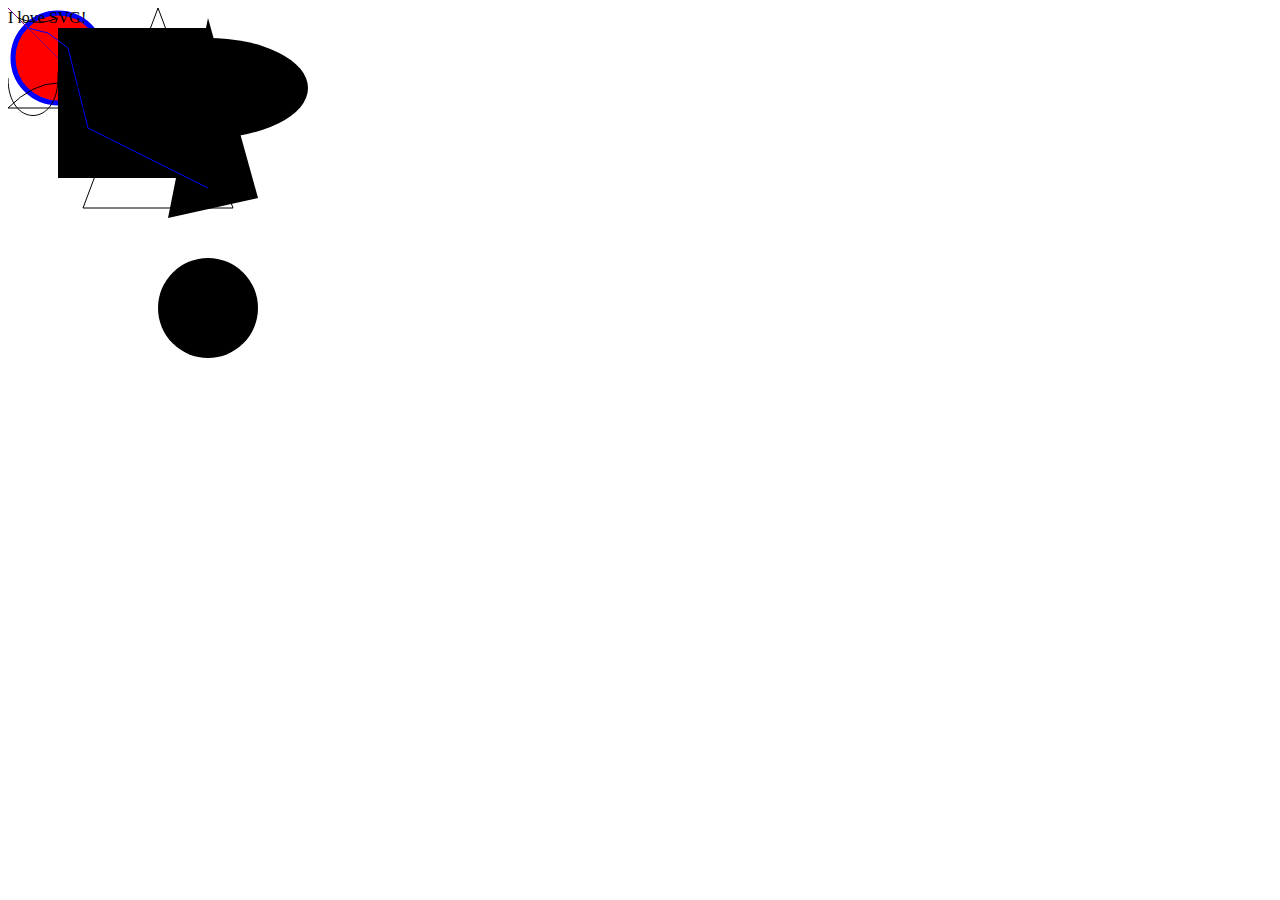
<file: Chapter02/index.html>
<!DOCTYPE html>
<html lang="en" dir="ltr">
    <head>
    </head>
    <body>
        <svg width=800 height=600>
            <circle r=45 cx=50 cy=50 fill=red stroke=blue stroke-width=5></circle>
            <circle r="50" cx="200" cy="300"/>
            <line x1="0" y1="0" x2="100" y2="100"/> <!-- this element won't be visible because it doesn't have a stroke -->
            <line x1="0" y1="0" x2="100" y2="100" stroke="purple"/>
            <rect x="50" y="20" width="150" height="150"/>
            <ellipse cx="200" cy="80" rx="100" ry="50"/>
            <polygon points="200,10 250,190 160,210" />
            <polyline points="20,20 40,25 60,40 80,120 120,140 200,180" stroke="blue" fill="none"/>
            <text x="0" y="15">I love SVG!</text>
            <g transform = "translate(20,30) rotate(45) scale(0.5)"></g>
            <path d="M150 0 L75 200 L225 200 Z" stroke="black" fill="transparent"/>
            <path d="M0 70 C 0 120, 50 120, 50 70 S 100 20, 100 70" stroke="black" fill="transparent"/>
            <path d="M0 100 Q 50 50, 100 100 T 200 100 Z" stroke="black" fill="transparent"/>
            <path d="M10 10 A 50 50 0 0 0 50 10" stroke="black" fill="transparent"/>
        </svg>
    </body>
</html>
</file>
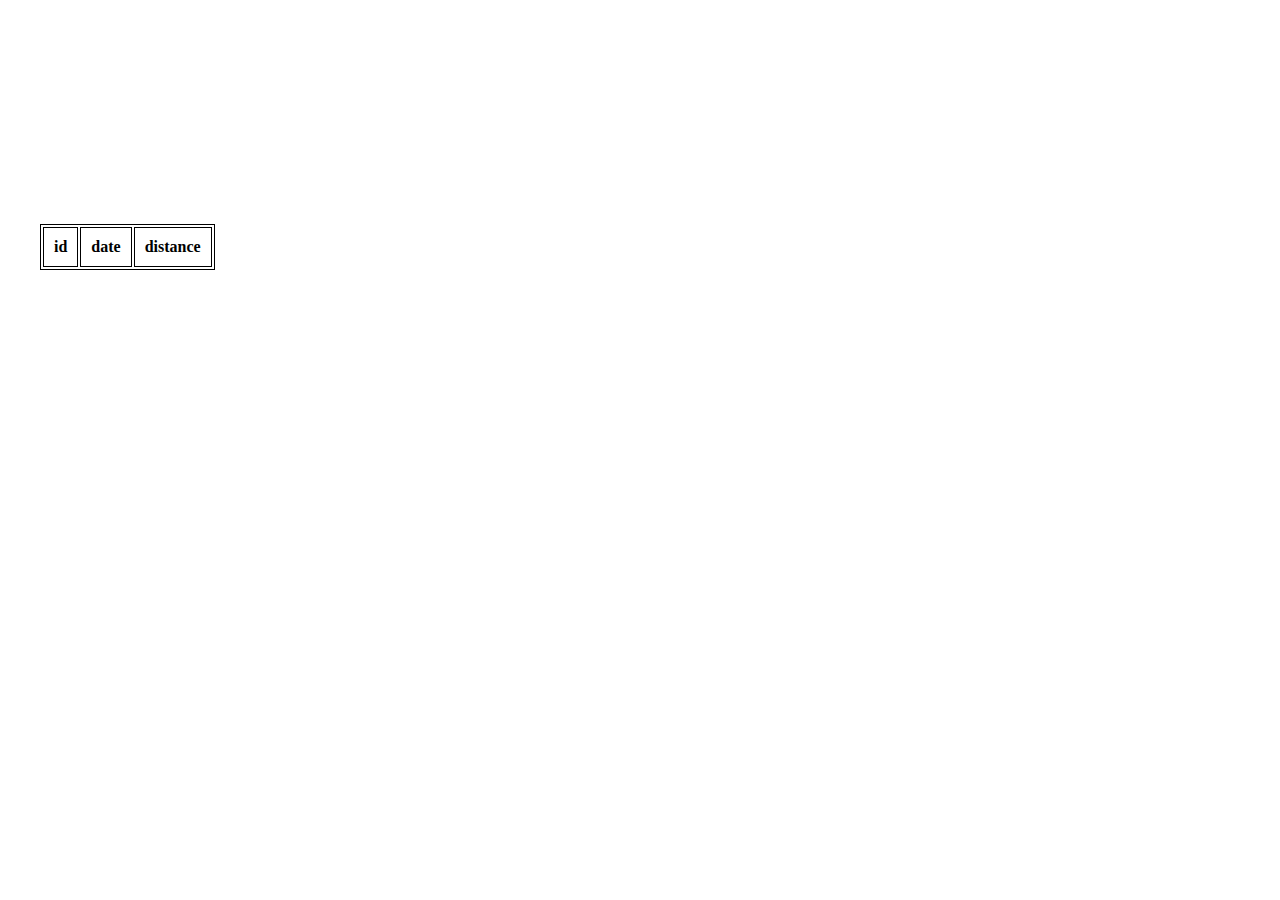
<file: Chapter03/index.html>
<!DOCTYPE html>
<html>
    <head>
        <meta charset="utf-8">
        <title></title>
        <link rel="stylesheet" href="app.css">
    </head>
    <body>
        <!--  container for axes-->
        <svg id="container">
            <!--  inner svg for clipping circles-->
            <svg>
                <!--  group to contain circles for zooming/panning -->
                <g id="points"></g>
            </svg>
        </svg>
        <!--  table for displaying data -->
        <table>
            <thead>
                <tr>
                    <th>id</th>
                    <th>date</th>
                    <th>distance</th>
                </tr>
            </thead>
            <tbody>
            </tbody>
        </table>
        <!--  put scripts at bottom to ensure DOM loads before scripts begin processing it -->
        <script src="https://d3js.org/d3.v5.min.js"></script>
        <script src="app.js" charset="utf-8"></script>
    </body>
</html>
</file>
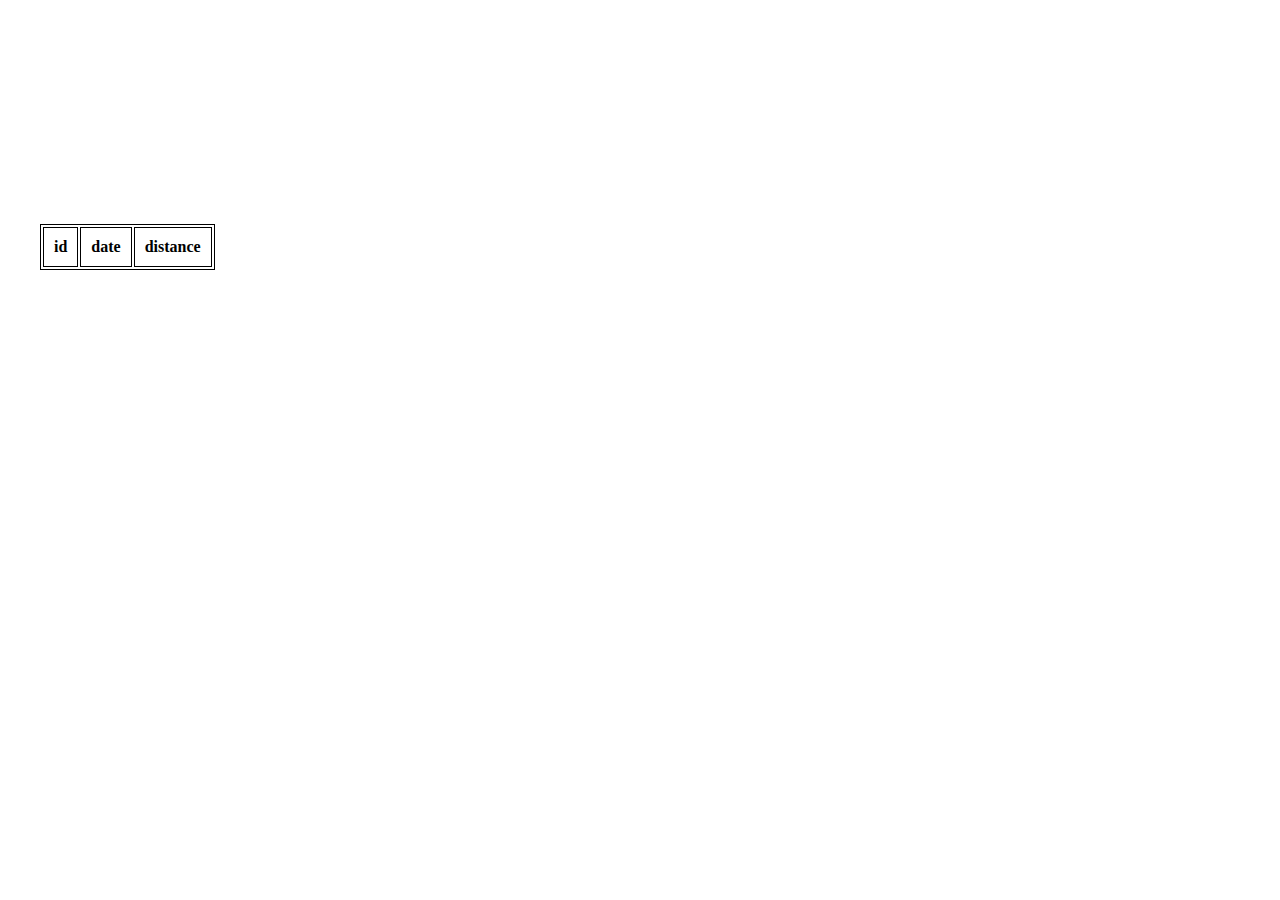
<file: examples/scatter_plot/index.html>
<!DOCTYPE html>
<html>
    <head>
        <meta charset="utf-8">
        <title></title>
        <link rel="stylesheet" href="app.css">
    </head>
    <body>
        <svg id="container">
            <svg>
                <g id="points"></g>
            </svg>
        </svg>
        <table>
            <thead>
                <tr>
                    <th>id</th>
                    <th>date</th>
                    <th>distance</th>
                </tr>
            </thead>
            <tbody>
            </tbody>
        </table>
        <script src="https://d3js.org/d3.v5.min.js"></script>
        <script src="app.js" charset="utf-8"></script>
    </body>
</html>
</file>
<file: Chapter03/app.css>
circle {
    r:5;
    fill: black;
    /*  transitions to make growing and changing color look nice */
    transition: r 0.5s linear, fill 0.5s linear;
}
#container {
    overflow: visible; /* make sure axes are visible  */
    margin-bottom: 50px; /* space below graph so table doesn't overlap */
}
body {
    /* move graph away from edge of screen */
    margin: 20px 40px;
}
table, th, td {
    /* make table cell borders visible  */
    border: 1px solid black;
}
th, td {
    /*  make table cels look better */
    padding:10px;
    text-align: center;
}
/* hover state for circles */
circle:hover {
    r:10;
    fill: blue;
}
/*  styles for circles when you click on them */
circle:active {
    fill: red;
}
</file>
<file: examples/scatter_plot/app.css>
circle {
    r:5;
    fill: black;
    /*  transitions to make growing and changing color look nice */
    transition: r 0.5s linear, fill 0.5s linear;
}
#container {
    overflow: visible; /* make sure axes are visible  */
    margin-bottom: 50px; /* space below graph so table doesn't overlap */
}
body {
    /* move graph away from edge of screen */
    margin: 20px 40px;
}
table, th, td {
    /* make table cell borders visible  */
    border: 1px solid black;
}
th, td {
    /*  make table cels look better */
    padding:10px;
    text-align: center;
}
/* hover state for circles */
circle:hover {
    r:10;
    fill: blue;
}
/*  styles for circles when you click on them */
circle:active {
    fill: red;
}
</file>
